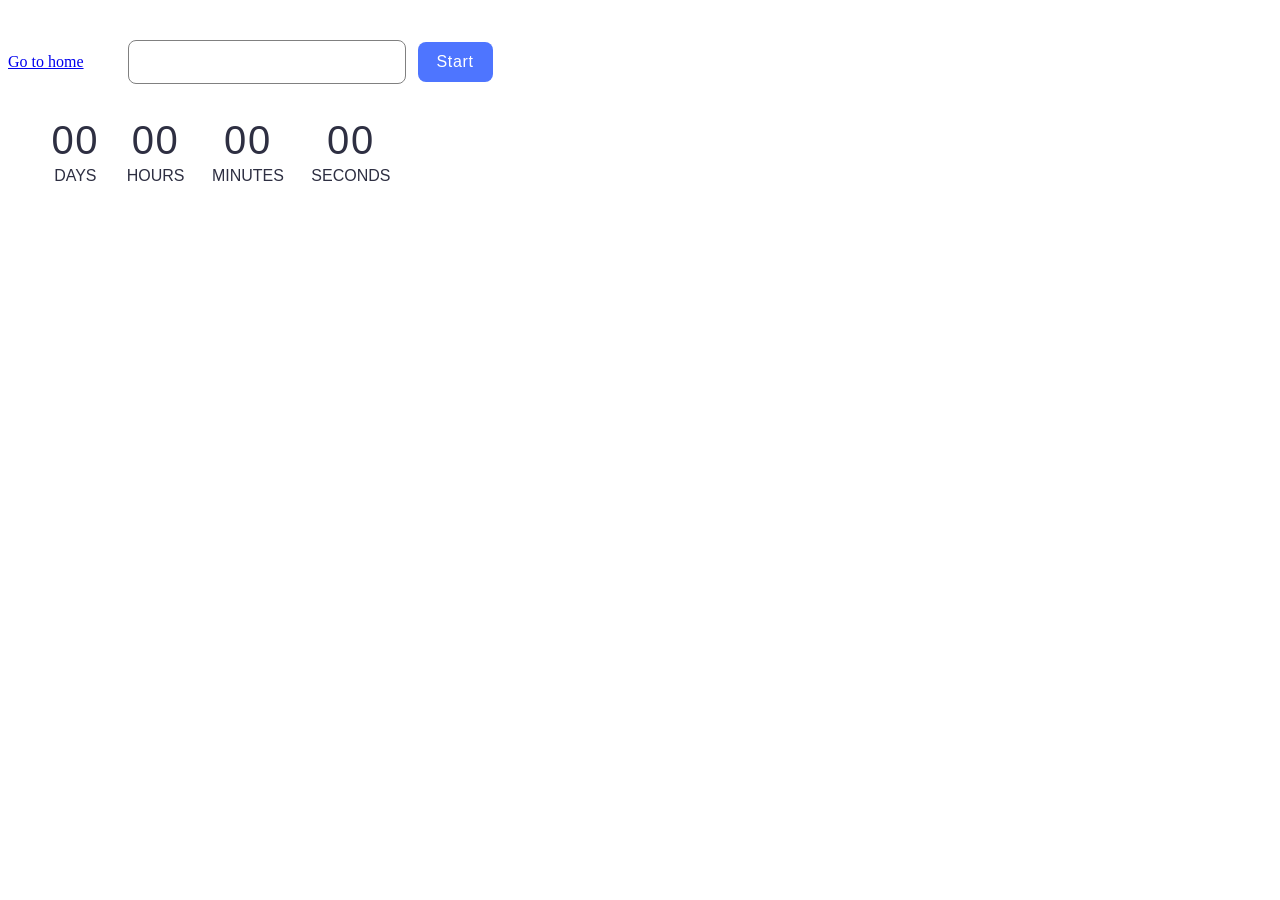
<file: src/1-timer.html>
<!DOCTYPE html>
<html lang="en">
  <head>
    <meta charset="UTF-8" />
    <meta http-equiv="X-UA-Compatible" content="IE=edge" />
    <meta name="viewport" content="width=device-width, initial-scale=1.0" />
    <title>Page 2</title>
    <link rel="stylesheet" href="./css/1-timer.css" />
  </head>
  <body>
    <section>
      <a href="./index.html">Go to home</a>
      <input type="text" id="datetime-picker" />
      <button type="button" data-start>Start</button>

      <div class="timer">
        <div class="field">
          <span class="value" data-days>00</span>
          <span class="label">Days</span>
        </div>
        <div class="field">
          <span class="value" data-hours>00</span>
          <span class="label">Hours</span>
        </div>
        <div class="field">
          <span class="value" data-minutes>00</span>
          <span class="label">Minutes</span>
        </div>
        <div class="field">
          <span class="value" data-seconds>00</span>
          <span class="label">Seconds</span>
        </div>
      </div>
    </section>
    <script type="module" src="./js/1-timer.js"></script>
  </body>
</html>
</file>
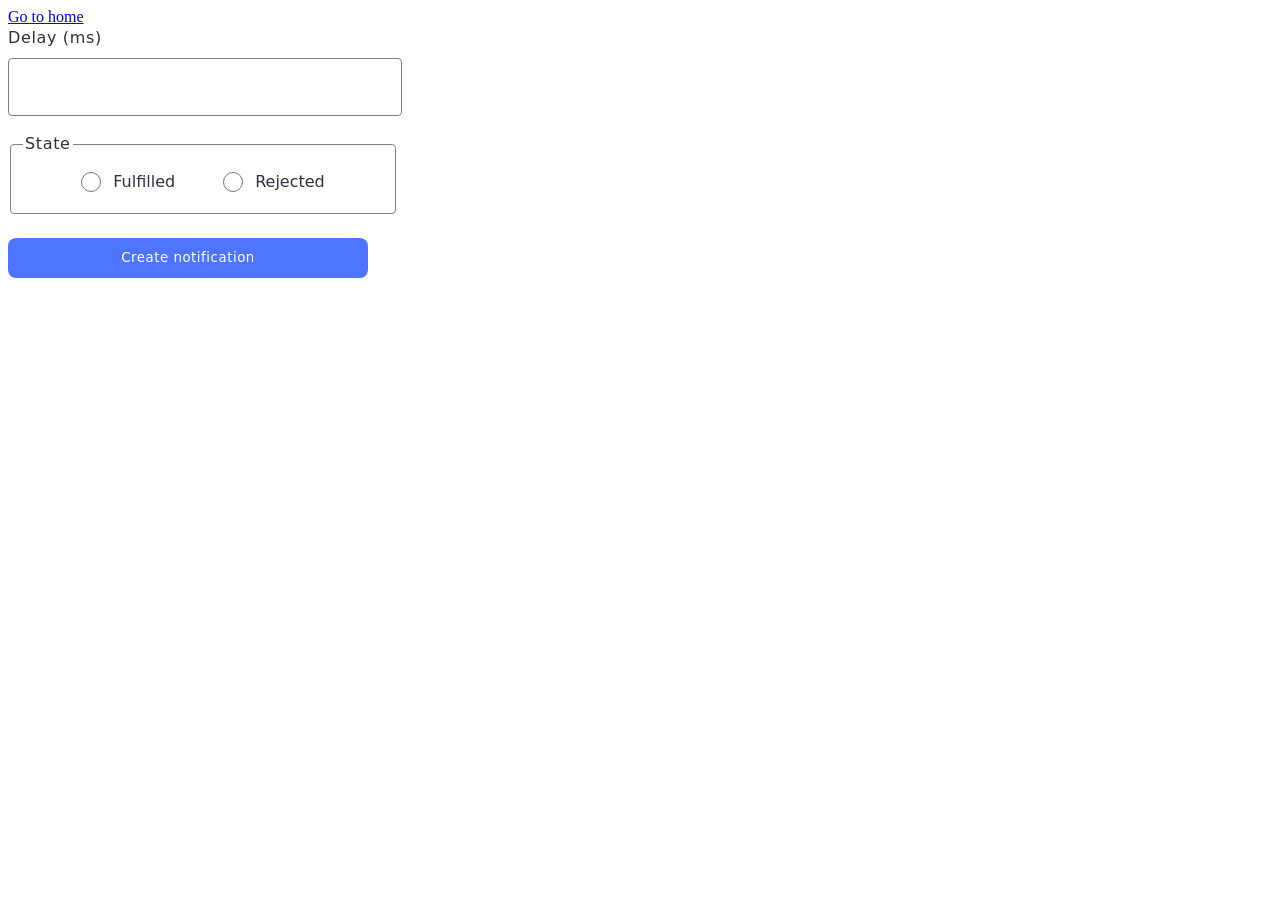
<file: src/2-snackbar.html>
<!DOCTYPE html>
<html lang="en">
  <head>
    <meta charset="UTF-8" />
    <meta http-equiv="X-UA-Compatible" content="IE=edge" />
    <meta name="viewport" content="width=device-width, initial-scale=1.0" />
    <title>Page 3</title>
    <link rel="stylesheet" href="./css/2-snackbar.css" />
  </head>
  <body>
    <section>
      <a href="./index.html">Go to home</a>
      <form class="form">
        <label>
          Delay (ms)
          <input type="number" name="delay" required />
        </label>

        <fieldset>
          <legend>State</legend>
          <label>
            <input type="radio" name="state" value="fulfilled" required />
            Fulfilled
          </label>
          <label>
            <input type="radio" name="state" value="rejected" required />
            Rejected
          </label>
        </fieldset>

        <button type="submit">Create notification</button>
      </form>
    </section>
    <script type="module" src="./js/2-snackbar.js"></script>
  </body>
</html>
</file>
<file: src/css/1-timer.css>
input {
  width: 272px;
  height: 40px;
  border-radius: 8px;
  border: 1px solid #808080;
  font-weight: 400;
  font-size: 16px;
  line-height: 1.5;
  letter-spacing: 0.04em;
  color: #2e2f42;
  margin: 32px 8px 32px 40px;
  outline: none;
}

input:hover {
  border: 1px solid #000000;
}

input:focus {
  border: 1px solid #4e75ff;
}

input:disabled {
  border: 1px solid #808080;
}

button {
  border-radius: 8px;
  padding: 8px 16px;
  width: 75px;
  height: 40px;
  background-color: #4e75ff;
  border: none;
  font-weight: 500;
  font-size: 16px;
  line-height: 1.5;
  letter-spacing: 0.04em;
  color: #ffffff;
}

button:hover {
  background-color: #6c8cff;
}

button:disabled {
  background-color: #cfcfcf;
  color: #989898;
}

.timer {
  display: flex;
  column-gap: 24px;
  margin-left: 40px;
  width: 346px;
  height: 72px;
  justify-content: space-evenly;
}

.value {
  font-family: 'Montserrat', sans-serif;
  font-weight: 400;
  font-size: 40px;
  line-height: 1.2;
  letter-spacing: 0.04em;
  color: #2e2f42;
  text-align: center;
}

.label {
  font-weight: 400;
  font-size: 16px;
  line-height: 1.5;
  color: #2e2f42;
  text-align: center;
  text-transform: uppercase;
  font-family: 'Montserrat', sans-serif;
}

.field {
  display: flex;
  flex-direction: column;
}
</file>
<file: src/css/2-snackbar.css>
form>label {
  display: flex;
  flex-direction: column;
  gap: 8px;

  font-family: 'Montserrat', system-ui, sans-serif;
  font-weight: 300;
  font-size: 16px;
  line-height: 1.5;
  letter-spacing: 0.04em;
  color: #2e2f42;
  margin-bottom: 16px;
}

form>label>input {
  width: 360px;
  height: 40px;
  padding: 8px 16px;
  border: 1px solid #808080;
  border-radius: 4px;
  outline: none;

  transition: border-color 250ms cubic-bezier(0.4, 0, 0.2, 1);
}

form>label>input:hover {
  border-color: #000;
}

form>label>input:focus {
  border-color: #4e75ff;
}

form>fieldset>legend {
  font-family: 'Montserrat', system-ui, sans-serif;
  font-weight: 300;
  font-size: 16px;
  line-height: 1.5;
  letter-spacing: 0.04em;
  color: #2e2f42;
}

form>fieldset {
  display: flex;
  align-items: center;
  justify-content: center;
  gap: 0 48px;

  border: 1px solid #808080;
  border-radius: 4px;
  outline: none;
  width: 360px;
  height: 64px;
  margin-bottom: 24px;

  transition: border-color 250ms cubic-bezier(0.4, 0, 0.2, 1);
}

form>fieldset:hover,
form>fieldset:focus-within {
  border-color: #000000;
}

input[type='radio'] {
  width: 20px;
  height: 20px;
  margin: 0;
  cursor: pointer;
}

fieldset>label {
  display: flex;
  align-items: center;
  gap: 0 12px;
  justify-content: center;

  font-family: 'Montserrat', system-ui, sans-serif;
  font-weight: 300;
  line-height: 1.5;
  color: #2e2f42;
}

form>button {
  display: flex;
  align-items: center;
  justify-content: center;

  width: 360px;
  height: 40px;
  border-radius: 8px;
  background-color: #4e75ff;
  border: none;

  font-family: 'Montserrat', system-ui, sans-serif;
  font-weight: 500;
  line-height: 1.5;
  letter-spacing: 0.04em;
  color: #ffffff;

  transition: background-color 250ms cubic-bezier(0.4, 0, 0.2, 1);
}

form>button:hover,
form>button:focus {
  background-color: #6c8cff;
}
</file>
